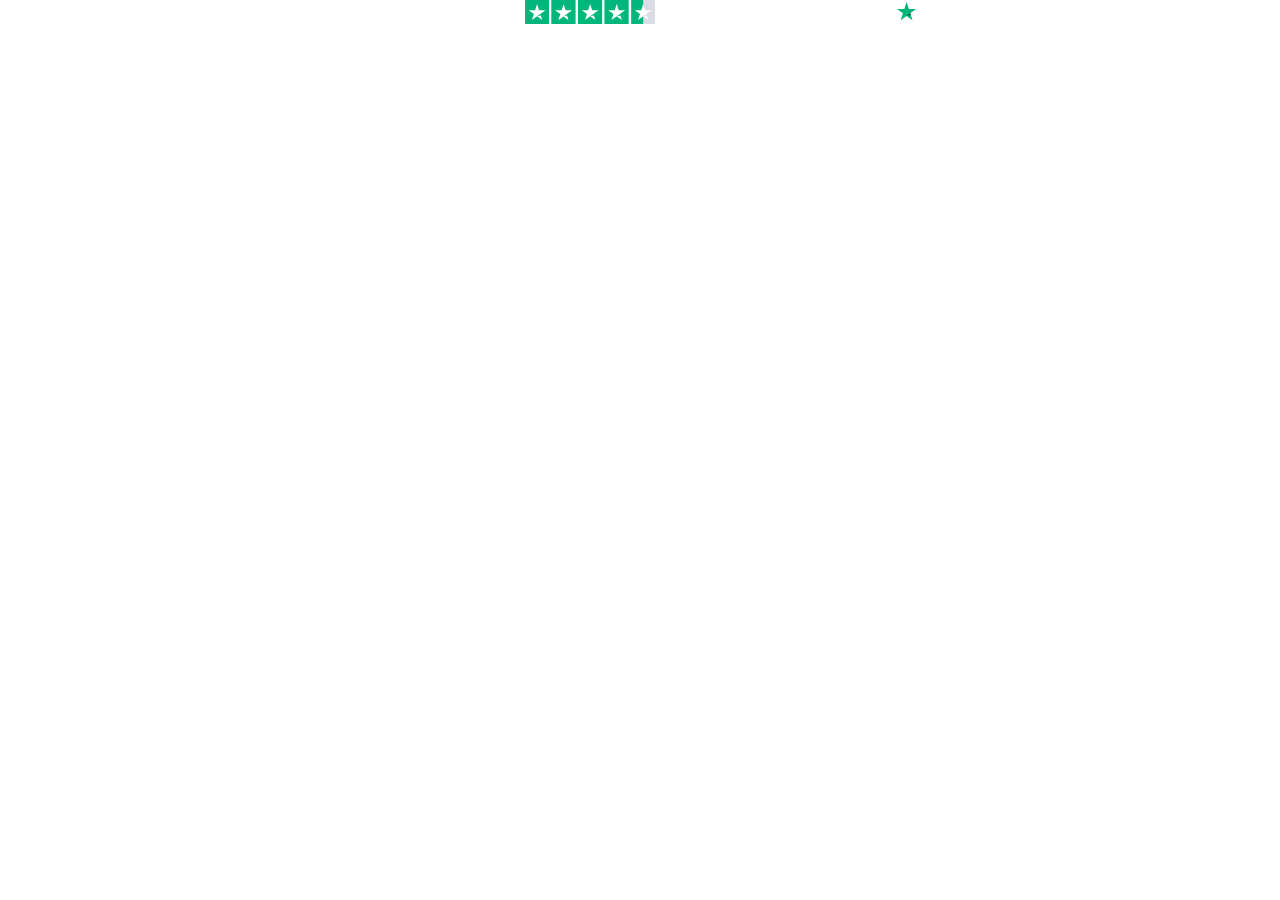
<file: assets/animation-icons/1000_files/index.html>
<!DOCTYPE html>
<!-- saved from url=(0211)https://widget.trustpilot.com/trustboxes/5406e65db0d04a09e042d5fc/index.html?templateId=5406e65db0d04a09e042d5fc&businessunitId=640dd28c4e2a6ee279ad7a74#locale=en-US&styleHeight=28px&styleWidth=100%25&theme=dark -->
<html id="ng-app"><head><meta http-equiv="Content-Type" content="text/html; charset=UTF-8">
    <title>Trustpilot Custom Widget</title>
    
    <meta name="robots" content="noindex">
    <style>
html,body,div,span,applet,object,iframe,h1,h2,h3,h4,h5,h6,p,blockquote,pre,a,abbr,acronym,address,big,cite,code,del,dfn,em,img,ins,kbd,q,s,samp,small,strike,strong,sub,sup,tt,var,b,u,i,center,dl,dt,dd,ol,ul,li,fieldset,form,label,legend,table,caption,tbody,tfoot,thead,tr,th,td,article,aside,canvas,details,embed,figure,figcaption,footer,header,hgroup,menu,nav,output,ruby,section,summary,time,mark,audio,video{border:0;font:inherit;font-size:100%;margin:0;padding:0;vertical-align:baseline}article,aside,details,figcaption,figure,footer,header,hgroup,menu,nav,section{display:block}body{line-height:1}ol,ul{list-style:none}blockquote,q{quotes:none}blockquote::before,blockquote::after,q::before,q::after{content:"";content:none}table{border-collapse:collapse;border-spacing:0}body{font-family:"Helvetica Neue","Helvetica","Arial","sans-serif";font-size:12px}b,strong{font-weight:700}body .tp-widget-trustscore,body .tp-widget-rating strong,.tp-widget-empty-horizontal__title,.tp-widget-empty-vertical__title,.bold-underline{font-family:"Helvetica Neue","Helvetica","Arial","sans-serif";font-weight:500}@media all and (-ms-high-contrast: none),(-ms-high-contrast: active){body .tp-widget-trustscore,body .tp-widget-rating strong,.tp-widget-empty-horizontal__title,.tp-widget-empty-vertical__title,.bold-underline{font-weight:600}}*,::after,::before{box-sizing:border-box}.hidden{display:none}.tp-widget-loader,.tp-widget-fallback{left:50%;position:absolute;top:50%;transform:translate(-50%, -50%)}#fallback-logo{display:none}.no-svg #fallback-logo{display:inline-block}.tp-widget-wrapper{height:100%;margin:0 auto;max-width:750px;position:relative}@media screen and (min-width: 750px){.tp-widget-wrapper--fullwidth{max-width:100%}.tp-widget-wrapper--fullwidth .tp-widget-attributes-scores-wrapper{border-bottom:1px solid #d6d6d6;display:-ms-grid;display:grid;-ms-grid-columns:1fr 1fr;grid-template-columns:1fr 1fr;grid-gap:16px}.tp-widget-wrapper--fullwidth .tp-widget-attributes-scores-wrapper .tp-widget-scores,.tp-widget-wrapper--fullwidth .tp-widget-attributes-scores-wrapper .tp-widget-attributes{border-bottom:none}.tp-widget-wrapper--fullwidth .tp-widget-attributes-scores-wrapper .tp-widget-scores{-ms-grid-row:1;grid-row:1}}.tp-stars .tp-star__canvas,.tp-stars .tp-star__canvas--half{fill:#dcdce6}.tp-stars .tp-star__shape{fill:#fff}.tp-stars--1 .tp-star:nth-of-type(-n + 1) .tp-star__canvas,.tp-stars--1 .tp-star:nth-of-type(-n + 1) .tp-star__canvas--half{fill:#ff3722}.tp-stars--2 .tp-star:nth-of-type(-n + 2) .tp-star__canvas,.tp-stars--2 .tp-star:nth-of-type(-n + 2) .tp-star__canvas--half{fill:#ff8622}.tp-stars--3 .tp-star:nth-of-type(-n + 3) .tp-star__canvas,.tp-stars--3 .tp-star:nth-of-type(-n + 3) .tp-star__canvas--half{fill:#ffce00}.tp-stars--4 .tp-star:nth-of-type(-n + 4) .tp-star__canvas,.tp-stars--4 .tp-star:nth-of-type(-n + 4) .tp-star__canvas--half{fill:#73cf11}.tp-stars--5 .tp-star:nth-of-type(-n + 5) .tp-star__canvas,.tp-stars--5 .tp-star:nth-of-type(-n + 5) .tp-star__canvas--half{fill:#00b67a}.tp-stars--1--half .tp-star:nth-of-type(-n + 2) .tp-star__canvas--half{fill:#ff3722}.tp-stars--2--half .tp-star:nth-of-type(-n + 3) .tp-star__canvas--half{fill:#ff8622}.tp-stars--3--half .tp-star:nth-of-type(-n + 4) .tp-star__canvas--half{fill:#ffce00}.tp-stars--4--half .tp-star:nth-of-type(-n + 4) .tp-star__canvas,.tp-stars--4--half .tp-star:nth-of-type(-n + 4) .tp-star__canvas--half{fill:#00b67a}.tp-stars--4--half .tp-star:nth-of-type(-n + 5) .tp-star__canvas--half{fill:#00b67a}.tp-widget-loader,.tp-widget-fallback{max-width:50%;text-align:center;width:400vh}.tp-widget-loader svg,.tp-widget-fallback svg{width:100%}@media screen and (min-width: 400px){.tp-widget-loader,.tp-widget-fallback{max-width:200px}}.tp-widget-loader--loaded{opacity:0}.bold-underline{border-bottom:1px solid rgba(25,25,25,.6)}.bold-underline:hover{border-color:#191919}.dark{color:#fff}.dark a{color:#fff}.dark .bold-underline:not(.bold-underline--single-theme){border-color:rgba(255,255,255,.6)}.dark .bold-underline:not(.bold-underline--single-theme):hover{border-color:#fff}.dark .tp-logo__text{fill:#fff}.dark .tp-widget-loader .tp-logo__text{fill:#191919}.sr-only:not(:focus):not(:active){clip:rect(0 0 0 0);-webkit-clip-path:inset(50%);clip-path:inset(50%);height:1px;overflow:hidden;position:absolute;white-space:nowrap;width:1px}html{height:100%;overflow:hidden}body{color:#191919;height:100%;line-height:1;min-width:100%;overflow:hidden;width:1px}img{border:0}svg{display:block;width:100%}a{color:#191919;text-decoration:none}.tp-widget-empty-vertical{-ms-flex-align:center;align-items:center;display:-ms-flexbox;display:flex;-ms-flex-direction:column;flex-direction:column;-ms-flex-pack:center;justify-content:center}.tp-widget-empty-vertical__title{font-size:18px;margin:0 0 12px;text-align:center}.tp-widget-empty-vertical__stars{margin:0 0 8px;width:150px}.tp-widget-empty-vertical__subtitle-wrapper{display:-ms-flexbox;display:flex;-ms-flex-direction:row;flex-direction:row}.tp-widget-empty-vertical__subtitle{-ms-flex-align:center;align-items:center;display:-ms-flexbox;display:flex;font-size:14px;text-align:center}.tp-widget-empty-vertical__logo{margin:0 0 5px 5px;width:90px}.tp-widget-empty-horizontal{-ms-flex-align:center;align-items:center;display:-ms-flexbox;display:flex;-ms-flex-direction:row;flex-direction:row;height:100%;-ms-flex-pack:center;justify-content:center}.tp-widget-empty-horizontal__title{font-size:14px;text-align:center}.tp-widget-empty-horizontal__logo{margin:0 0 5px 5px;width:90px}@media screen and (max-width: 300px){.tp-widget-empty-vertical__subtitle-wrapper{-ms-flex-align:center;align-items:center;display:-ms-flexbox;display:flex;-ms-flex-direction:column;flex-direction:column}.tp-widget-empty-vertical__logo{margin:5px 0 0}.tp-widget-empty-horizontal{-ms-flex-direction:column;flex-direction:column}.tp-widget-empty-horizontal__logo{margin:0}}body{font-size:14px;text-align:center}body .tp-widget-wrapper{-ms-flex-line-pack:start;align-content:flex-start;-ms-flex-align:center;align-items:center;display:-ms-flexbox;display:flex;-ms-flex-wrap:wrap;flex-wrap:wrap;height:auto;-ms-flex-pack:center;justify-content:center;max-width:none}body .tp-widget-customerssay,body .tp-widget-trustscore,body .tp-widget-rating,body .tp-widget-text{display:none;margin:0 16px 0 0}body .tp-widget-trustscore{font-size:18px;margin:0 12px 0 0}body .tp-widget-stars{margin:0 0 6px;width:130px}body .tp-widget-logo{width:80px}@media screen and (min-width: 250px){body .tp-widget-stars{margin:0 12px 0 0}}@media screen and (min-width: 680px){body .tp-widget-trustscore{display:block}}@media screen and (min-width: 850px){body .tp-widget-trustscore,body .tp-widget-stars{margin:0 16px 0 0}body .tp-widget-rating{display:block}}@media screen and (min-width: 1024px){body .tp-widget-customerssay{display:block}}
</style>
  </head>
  <body class="dark">
    <div id="tp-widget-wrapper" class="tp-widget-wrapper visible">
      <div class="tp-widget-customerssay">
        <a class="profile-url" target="_blank" href="https://www.trustpilot.com/review/litefinance.org?utm_medium=trustbox&amp;utm_source=Horizontal"> <span id="translations-customerssay">Our customers say</span> </a>
      </div>
      <div id="trust-score" class="tp-widget-trustscore">Excellent</div>
      <!-- Stars -->
      <div class="tp-widget-stars">
        <a id="tp-widget-stars" class="profile-url" target="_blank" href="https://www.trustpilot.com/review/litefinance.org?utm_medium=trustbox&amp;utm_source=Horizontal"><div class=""><div class="tp-stars tp-stars--4 tp-stars--4--half">
    <div style="position: relative; height: 0; width: 100%; padding: 0; padding-bottom: 18.326693227091635%;">
      
    <svg role="img" aria-labelledby="starRating-qk6nnv6wi4f" viewBox="0 0 251 46" xmlns="http://www.w3.org/2000/svg" style="position: absolute; height: 100%; width: 100%; left: 0; top: 0;">
      <title id="starRating-qk6nnv6wi4f" lang="en">4.4 out of five star rating on Trustpilot</title>
      <g class="tp-star">
          <path class="tp-star__canvas" fill="#dcdce6" d="M0 46.330002h46.375586V0H0z"></path>
          <path class="tp-star__shape" d="M39.533936 19.711433L13.230239 38.80065l3.838216-11.797827L7.02115 19.711433h12.418975l3.837417-11.798624 3.837418 11.798624h12.418975zM23.2785 31.510075l7.183595-1.509576 2.862114 8.800152L23.2785 31.510075z" fill="#FFF"></path>
      </g>
      <g class="tp-star">
          <path class="tp-star__canvas" fill="#dcdce6" d="M51.24816 46.330002h46.375587V0H51.248161z"></path>
          <path class="tp-star__canvas--half" fill="#dcdce6" d="M51.24816 46.330002h23.187793V0H51.248161z"></path>
          <path class="tp-star__shape" d="M74.990978 31.32991L81.150908 30 84 39l-9.660206-7.202786L64.30279 39l3.895636-11.840666L58 19.841466h12.605577L74.499595 8l3.895637 11.841466H91L74.990978 31.329909z" fill="#FFF"></path>
      </g>
      <g class="tp-star">
          <path class="tp-star__canvas" fill="#dcdce6" d="M102.532209 46.330002h46.375586V0h-46.375586z"></path>
          <path class="tp-star__canvas--half" fill="#dcdce6" d="M102.532209 46.330002h23.187793V0h-23.187793z"></path>
          <path class="tp-star__shape" d="M142.066994 19.711433L115.763298 38.80065l3.838215-11.797827-10.047304-7.291391h12.418975l3.837418-11.798624 3.837417 11.798624h12.418975zM125.81156 31.510075l7.183595-1.509576 2.862113 8.800152-10.045708-7.290576z" fill="#FFF"></path>
      </g>
      <g class="tp-star">
          <path class="tp-star__canvas" fill="#dcdce6" d="M153.815458 46.330002h46.375586V0h-46.375586z"></path>
          <path class="tp-star__canvas--half" fill="#dcdce6" d="M153.815458 46.330002h23.187793V0h-23.187793z"></path>
          <path class="tp-star__shape" d="M193.348355 19.711433L167.045457 38.80065l3.837417-11.797827-10.047303-7.291391h12.418974l3.837418-11.798624 3.837418 11.798624h12.418974zM177.09292 31.510075l7.183595-1.509576 2.862114 8.800152-10.045709-7.290576z" fill="#FFF"></path>
      </g>
      <g class="tp-star">
          <path class="tp-star__canvas" fill="#dcdce6" d="M205.064416 46.330002h46.375587V0h-46.375587z"></path>
          <path class="tp-star__canvas--half" fill="#dcdce6" d="M205.064416 46.330002h23.187793V0h-23.187793z"></path>
          <path class="tp-star__shape" d="M244.597022 19.711433l-26.3029 19.089218 3.837419-11.797827-10.047304-7.291391h12.418974l3.837418-11.798624 3.837418 11.798624h12.418975zm-16.255436 11.798642l7.183595-1.509576 2.862114 8.800152-10.045709-7.290576z" fill="#FFF"></path>
      </g>
    </svg>
  
    </div>
  </div></div></a>
      </div>
      <div id="tp-widget-rating" class="tp-widget-rating"><strong>4.4</strong> out of 5 based on <strong>262 reviews</strong></div>
      <div class="tp-widget-poweredby">
        <div class="tp-widget-text"><span id="translations-poweredby">undefined</span></div>
        <!-- Logo -->
        <div class="tp-widget-logo">
          <a id="tp-widget-logo" class="profile-url" target="_blank" href="https://www.trustpilot.com/review/litefinance.org?utm_medium=trustbox&amp;utm_source=Horizontal"><div class="">
    <div style="position: relative; height: 0; width: 100%; padding: 0; padding-bottom: 24.6031746031746%;">
      
    <svg role="img" aria-labelledby="trustpilotLogo-pr4mftfag2a" viewBox="0 0 126 31" xmlns="http://www.w3.org/2000/svg" style="position: absolute; height: 100%; width: 100%; left: 0; top: 0;">
      <title id="trustpilotLogo-pr4mftfag2a">Trustpilot</title>
      <path class="tp-logo__text" d="M33.074774 11.07005H45.81806v2.364196h-5.010656v13.290316h-2.755306V13.434246h-4.988435V11.07005h.01111zm12.198892 4.319629h2.355341v2.187433h.04444c.077771-.309334.222203-.60762.433295-.894859.211092-.287239.466624-.56343.766597-.79543.299972-.243048.633276-.430858.999909-.585525.366633-.14362.744377-.220953 1.12212-.220953.288863 0 .499955.011047.611056.022095.1111.011048.222202.033143.344413.04419v2.408387c-.177762-.033143-.355523-.055238-.544395-.077333-.188872-.022096-.366633-.033143-.544395-.033143-.422184 0-.822148.08838-1.199891.254096-.377744.165714-.699936.41981-.977689.740192-.277753.331429-.499955.729144-.666606 1.21524-.166652.486097-.244422 1.03848-.244422 1.668195v5.39125h-2.510883V15.38968h.01111zm18.220567 11.334883H61.02779v-1.579813h-.04444c-.311083.574477-.766597 1.02743-1.377653 1.369908-.611055.342477-1.233221.51924-1.866497.51924-1.499864 0-2.588654-.364573-3.25526-1.104765-.666606-.740193-.999909-1.856005-.999909-3.347437V15.38968h2.510883v6.948968c0 .994288.188872 1.701337.577725 2.1101.377744.408763.922139.618668 1.610965.618668.533285 0 .96658-.077333 1.322102-.243048.355524-.165714.644386-.37562.855478-.65181.222202-.265144.377744-.596574.477735-.972194.09999-.37562.144431-.784382.144431-1.226288v-6.573349h2.510883v11.323836zm4.27739-3.634675c.07777.729144.355522 1.237336.833257 1.535623.488844.287238 1.06657.441905 1.744286.441905.233312 0 .499954-.022095.799927-.055238.299973-.033143.588836-.110476.844368-.209905.266642-.099429.477734-.254096.655496-.452954.166652-.198857.244422-.452953.233312-.773335-.01111-.320381-.133321-.585525-.355523-.784382-.222202-.209906-.499955-.364573-.844368-.497144-.344413-.121525-.733267-.232-1.17767-.320382-.444405-.088381-.888809-.18781-1.344323-.287239-.466624-.099429-.922138-.232-1.355432-.37562-.433294-.14362-.822148-.342477-1.166561-.596573-.344413-.243048-.622166-.56343-.822148-.950097-.211092-.386668-.311083-.861716-.311083-1.436194 0-.618668.155542-1.12686.455515-1.54667.299972-.41981.688826-.75124 1.14434-1.005336.466624-.254095.97769-.430858 1.544304-.541334.566615-.099429 1.11101-.154667 1.622075-.154667.588836 0 1.15545.066286 1.688736.18781.533285.121524 1.02213.320381 1.455423.60762.433294.276191.788817.640764 1.07768 1.08267.288863.441905.466624.98324.544395 1.612955h-2.621984c-.122211-.596572-.388854-1.005335-.822148-1.204193-.433294-.209905-.933248-.309334-1.488753-.309334-.177762 0-.388854.011048-.633276.04419-.244422.033144-.466624.088382-.688826.165715-.211092.077334-.388854.198858-.544395.353525-.144432.154667-.222203.353525-.222203.60762 0 .309335.111101.552383.322193.740193.211092.18781.488845.342477.833258.475048.344413.121524.733267.232 1.177671.320382.444404.088381.899918.18781 1.366542.287239.455515.099429.899919.232 1.344323.37562.444404.14362.833257.342477 1.17767.596573.344414.254095.622166.56343.833258.93905.211092.37562.322193.850668.322193 1.40305 0 .673906-.155541 1.237336-.466624 1.712385-.311083.464001-.711047.850669-1.199891 1.137907-.488845.28724-1.04435.508192-1.644295.640764-.599946.132572-1.199891.198857-1.788727.198857-.722156 0-1.388762-.077333-1.999818-.243048-.611056-.165714-1.14434-.408763-1.588745-.729144-.444404-.33143-.799927-.740192-1.05546-1.226289-.255532-.486096-.388853-1.071621-.411073-1.745528h2.533103v-.022095zm8.288135-7.700208h1.899828v-3.402675h2.510883v3.402675h2.26646v1.867052h-2.26646v6.054109c0 .265143.01111.486096.03333.684954.02222.18781.07777.353524.155542.486096.07777.132572.199981.232.366633.298287.166651.066285.377743.099428.666606.099428.177762 0 .355523 0 .533285-.011047.177762-.011048.355523-.033143.533285-.077334v1.933338c-.277753.033143-.555505.055238-.811038.088381-.266642.033143-.533285.04419-.811037.04419-.666606 0-1.199891-.066285-1.599855-.18781-.399963-.121523-.722156-.309333-.944358-.552381-.233313-.243049-.377744-.541335-.466625-.905907-.07777-.364573-.13332-.784383-.144431-1.248384v-6.683825h-1.899827v-1.889147h-.02222zm8.454788 0h2.377562V16.9253h.04444c.355523-.662858.844368-1.12686 1.477644-1.414098.633276-.287239 1.310992-.430858 2.055369-.430858.899918 0 1.677625.154667 2.344231.475048.666606.309335 1.222111.740193 1.666515 1.292575.444405.552382.766597 1.193145.9888 1.92229.222202.729145.333303 1.513527.333303 2.3421 0 .762288-.099991 1.50248-.299973 2.20953-.199982.718096-.499955 1.347812-.899918 1.900194-.399964.552383-.911029.98324-1.533194 1.31467-.622166.33143-1.344323.497144-2.18869.497144-.366634 0-.733267-.033143-1.0999-.099429-.366634-.066286-.722157-.176762-1.05546-.320381-.333303-.14362-.655496-.33143-.933249-.56343-.288863-.232-.522175-.497144-.722157-.79543h-.04444v5.656393h-2.510883V15.38968zm8.77698 5.67849c0-.508193-.06666-1.005337-.199981-1.491433-.133321-.486096-.333303-.905907-.599946-1.281527-.266642-.37562-.599945-.673906-.988799-.894859-.399963-.220953-.855478-.342477-1.366542-.342477-1.05546 0-1.855387.364572-2.388672 1.093717-.533285.729144-.799928 1.701337-.799928 2.916578 0 .574478.066661 1.104764.211092 1.59086.144432.486097.344414.905908.633276 1.259432.277753.353525.611056.629716.99991.828574.388853.209905.844367.309334 1.355432.309334.577725 0 1.05546-.121524 1.455423-.353525.399964-.232.722157-.541335.97769-.905907.255531-.37562.444403-.79543.555504-1.270479.099991-.475049.155542-.961145.155542-1.458289zm4.432931-9.99812h2.510883v2.364197h-2.510883V11.07005zm0 4.31963h2.510883v11.334883h-2.510883V15.389679zm4.755124-4.31963h2.510883v15.654513h-2.510883V11.07005zm10.210184 15.963847c-.911029 0-1.722066-.154667-2.433113-.452953-.711046-.298287-1.310992-.718097-1.810946-1.237337-.488845-.530287-.866588-1.160002-1.12212-1.889147-.255533-.729144-.388854-1.535622-.388854-2.408386 0-.861716.133321-1.657147.388853-2.386291.255533-.729145.633276-1.35886 1.12212-1.889148.488845-.530287 1.0999-.93905 1.810947-1.237336.711047-.298286 1.522084-.452953 2.433113-.452953.911028 0 1.722066.154667 2.433112.452953.711047.298287 1.310992.718097 1.810947 1.237336.488844.530287.866588 1.160003 1.12212 1.889148.255532.729144.388854 1.524575.388854 2.38629 0 .872765-.133322 1.679243-.388854 2.408387-.255532.729145-.633276 1.35886-1.12212 1.889147-.488845.530287-1.0999.93905-1.810947 1.237337-.711046.298286-1.522084.452953-2.433112.452953zm0-1.977528c.555505 0 1.04435-.121524 1.455423-.353525.411074-.232.744377-.541335 1.01102-.916954.266642-.37562.455513-.806478.588835-1.281527.12221-.475049.188872-.961145.188872-1.45829 0-.486096-.066661-.961144-.188872-1.44724-.122211-.486097-.322193-.905907-.588836-1.281527-.266642-.37562-.599945-.673907-1.011019-.905907-.411074-.232-.899918-.353525-1.455423-.353525-.555505 0-1.04435.121524-1.455424.353525-.411073.232-.744376.541334-1.011019.905907-.266642.37562-.455514.79543-.588835 1.281526-.122211.486097-.188872.961145-.188872 1.447242 0 .497144.06666.98324.188872 1.458289.12221.475049.322193.905907.588835 1.281527.266643.37562.599946.684954 1.01102.916954.411073.243048.899918.353525 1.455423.353525zm6.4883-9.66669h1.899827v-3.402674h2.510883v3.402675h2.26646v1.867052h-2.26646v6.054109c0 .265143.01111.486096.03333.684954.02222.18781.07777.353524.155541.486096.077771.132572.199982.232.366634.298287.166651.066285.377743.099428.666606.099428.177762 0 .355523 0 .533285-.011047.177762-.011048.355523-.033143.533285-.077334v1.933338c-.277753.033143-.555505.055238-.811038.088381-.266642.033143-.533285.04419-.811037.04419-.666606 0-1.199891-.066285-1.599855-.18781-.399963-.121523-.722156-.309333-.944358-.552381-.233313-.243049-.377744-.541335-.466625-.905907-.07777-.364573-.133321-.784383-.144431-1.248384v-6.683825h-1.899827v-1.889147h-.02222z" fill="#191919"></path>
      <path class="tp-logo__star" fill="#00B67A" d="M30.141707 11.07005H18.63164L15.076408.177071l-3.566342 10.892977L0 11.059002l9.321376 6.739063-3.566343 10.88193 9.321375-6.728016 9.310266 6.728016-3.555233-10.88193 9.310266-6.728016z"></path>
      <path class="tp-logo__star-notch" fill="#005128" d="M21.631369 20.26169l-.799928-2.463625-5.755033 4.153914z"></path>
    </svg>
  
    </div>
  </div></a>
        </div>
      </div>
    </div>
    <!-- Error Fallback -->
    

    <script src="./main.js" async="" defer=""></script>
  

</body></html>
</file>
